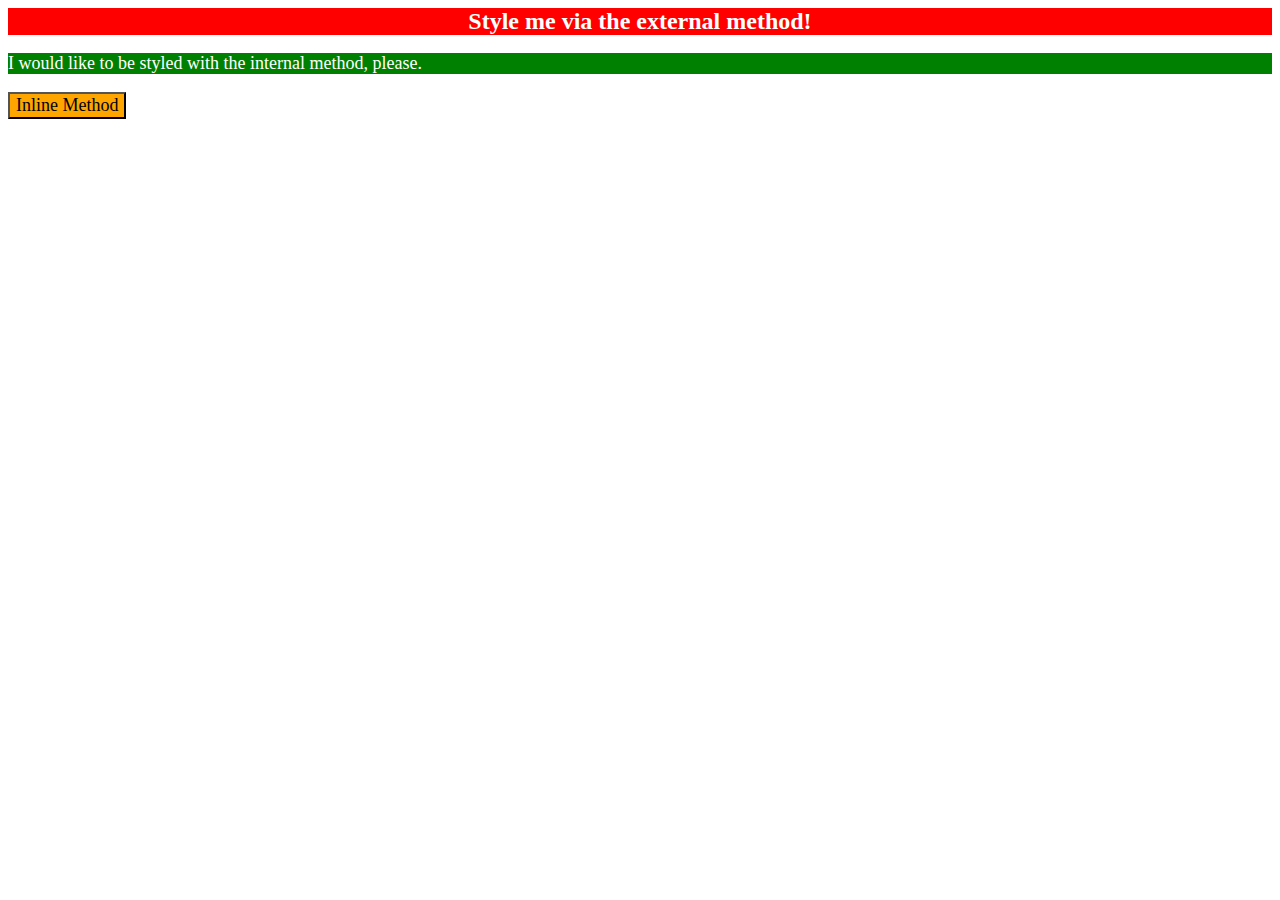
<file: foundations/01-css-methods/index.html>
<!DOCTYPE html>
<html lang="en">
  <head>
    <meta charset="UTF-8">
    <meta http-equiv="X-UA-Compatible" content="IE=edge">
    <meta name="viewport" content="width=device-width, initial-scale=1.0">
    <title>Methods for Adding CSS</title>
    <link rel="stylesheet" href="styles.css">
    <style>
      p {
        background-color:green;
        color:white;
        font-size: 18px;
      }
    </style>
  </head>
  <body>
    <div>Style me via the external method!</div>
    <p>I would like to be styled with the internal method, please.</p>
    <button style="background-color: orange; font-size:18px;">Inline Method</button>
  </body>
</html>
</file>
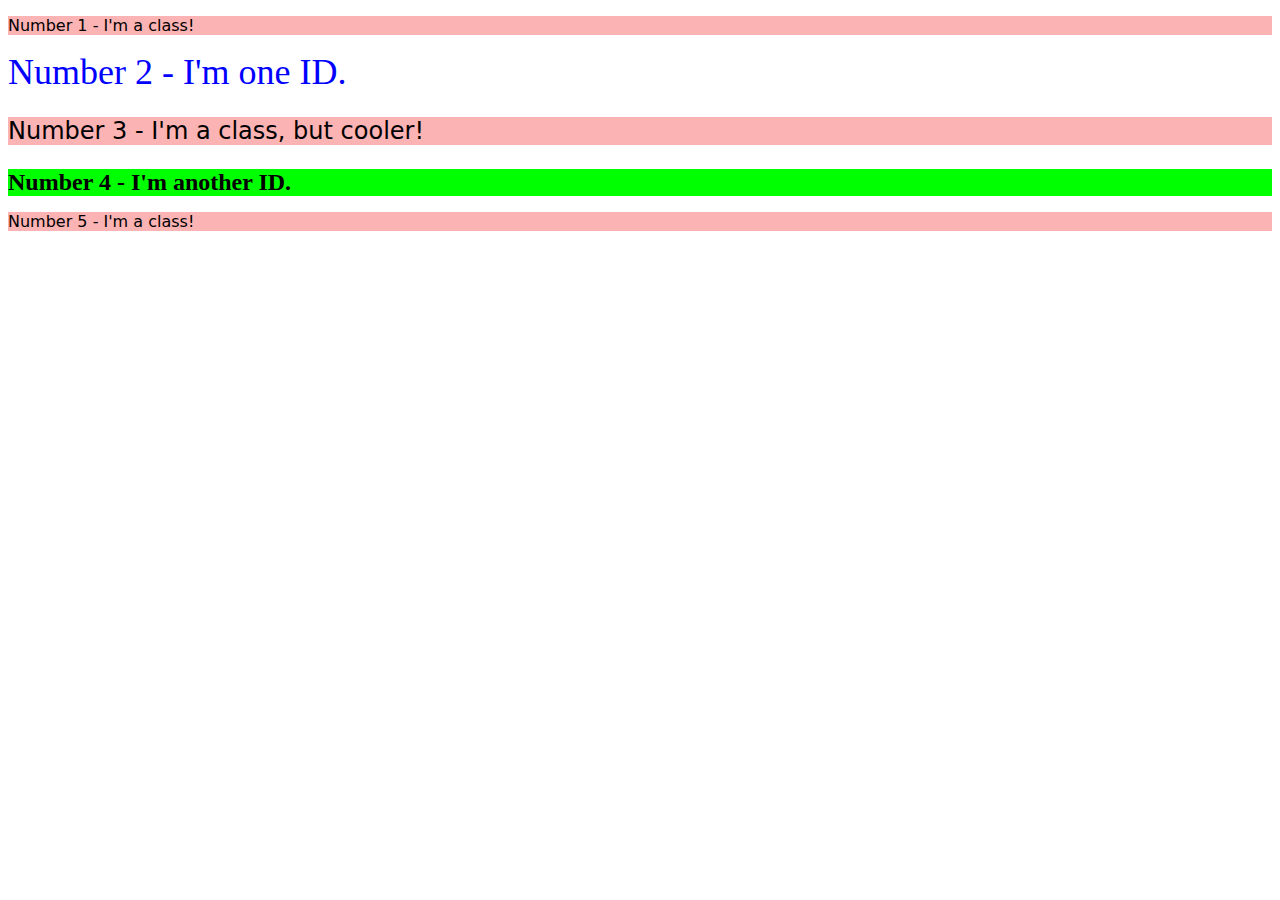
<file: foundations/02-class-id-selectors/index.html>
<!DOCTYPE html>
<html lang="en">
  <head>
    <meta charset="UTF-8">
    <meta http-equiv="X-UA-Compatible" content="IE=edge">
    <meta name="viewport" content="width=device-width, initial-scale=1.0">
    <title>Class and ID Selectors</title>
    <link rel="stylesheet" href="style.css">
  </head>
  <body>
    <p class="odd">Number 1 - I'm a class!</p>
    <div id="number2">Number 2 - I'm one ID.</div>
    <p class="odd number3">Number 3 - I'm a class, but cooler!</p>
    <div id="number4" class="number3">Number 4 - I'm another ID.</div>
    <p class="odd">Number 5 - I'm a class!</p>
  </body>
</html>
</file>
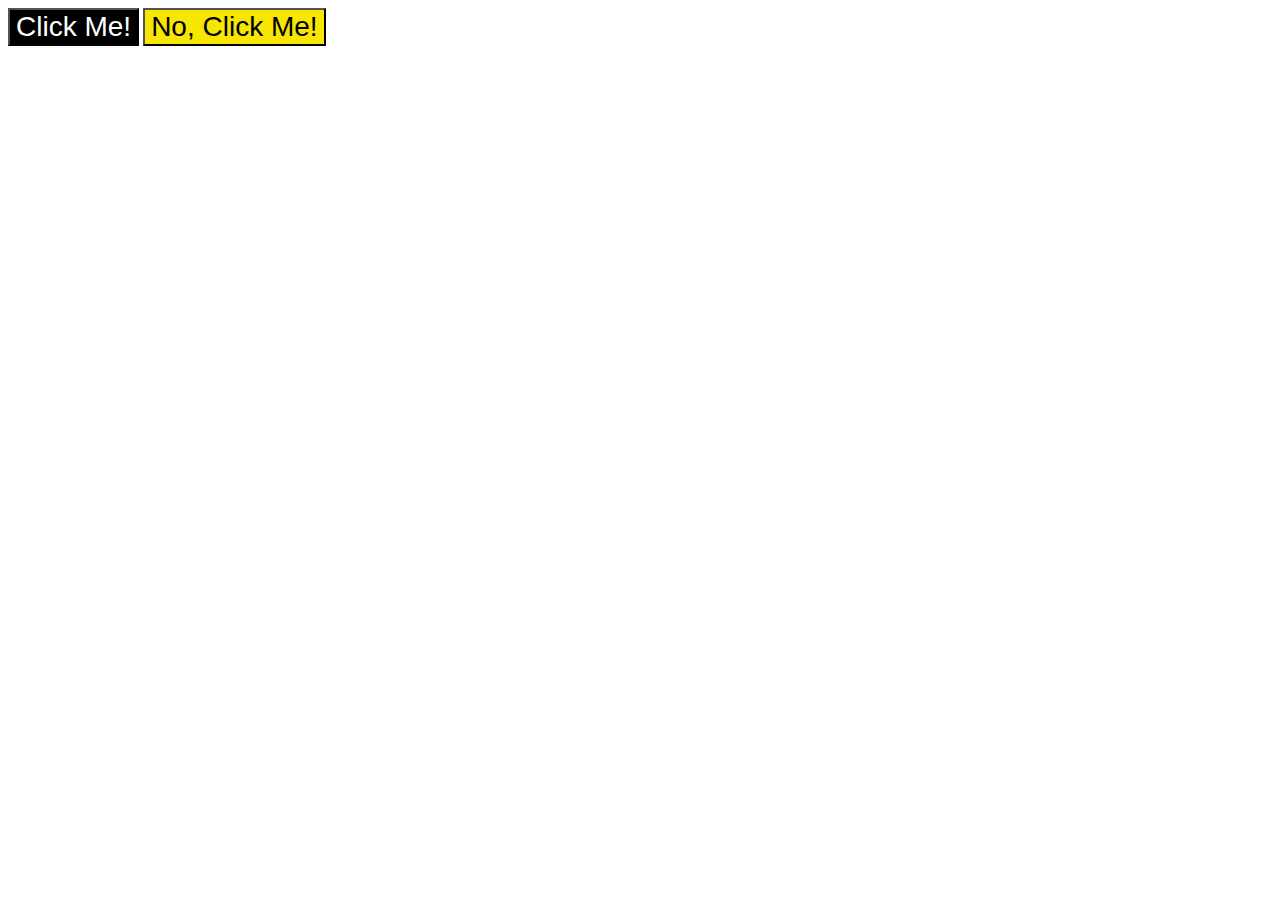
<file: foundations/03-grouping-selectors/index.html>
<!DOCTYPE html>
<html lang="en">
  <head>
    <meta charset="UTF-8">
    <meta http-equiv="X-UA-Compatible" content="IE=edge">
    <meta name="viewport" content="width=device-width, initial-scale=1.0">
    <title>Grouping Selectors</title>
    <link rel="stylesheet" href="style.css">
  </head>
  <body>
    <button class="common first">Click Me!</button>
    <button class="common second">No, Click Me!</button>
  </body>
</html>
</file>
<file: foundations/01-css-methods/styles.css>
*{
    font-family: 'Times New Roman', Times, serif;
}

div {
    background-color: red;
    color:white;
    font-weight: 700;
    font-size:150%;
    text-align: center;
}
</file>
<file: foundations/02-class-id-selectors/style.css>
.odd {
    background-color: rgb(252, 179, 179);
    font-family:Verdana, 'DejaVu Sans', sans-serif;
}

#number2 {
    color:rgb(0,0,255);
    font-size: 36px;
}

.number3 {
    font-size: 24px;
}

#number4 {
    background-color: rgb(0,255,0);
    font-weight: 800;
}
</file>
<file: foundations/03-grouping-selectors/style.css>
.first, 
.second {
    font-size:28px;
    font-family:Helvetica, 'Times New Roman', sans-serif;
}

.first {
    background-color: #000;
    color: #fff;
}

.second {
    background-color: #f7e600;
}
</file>
